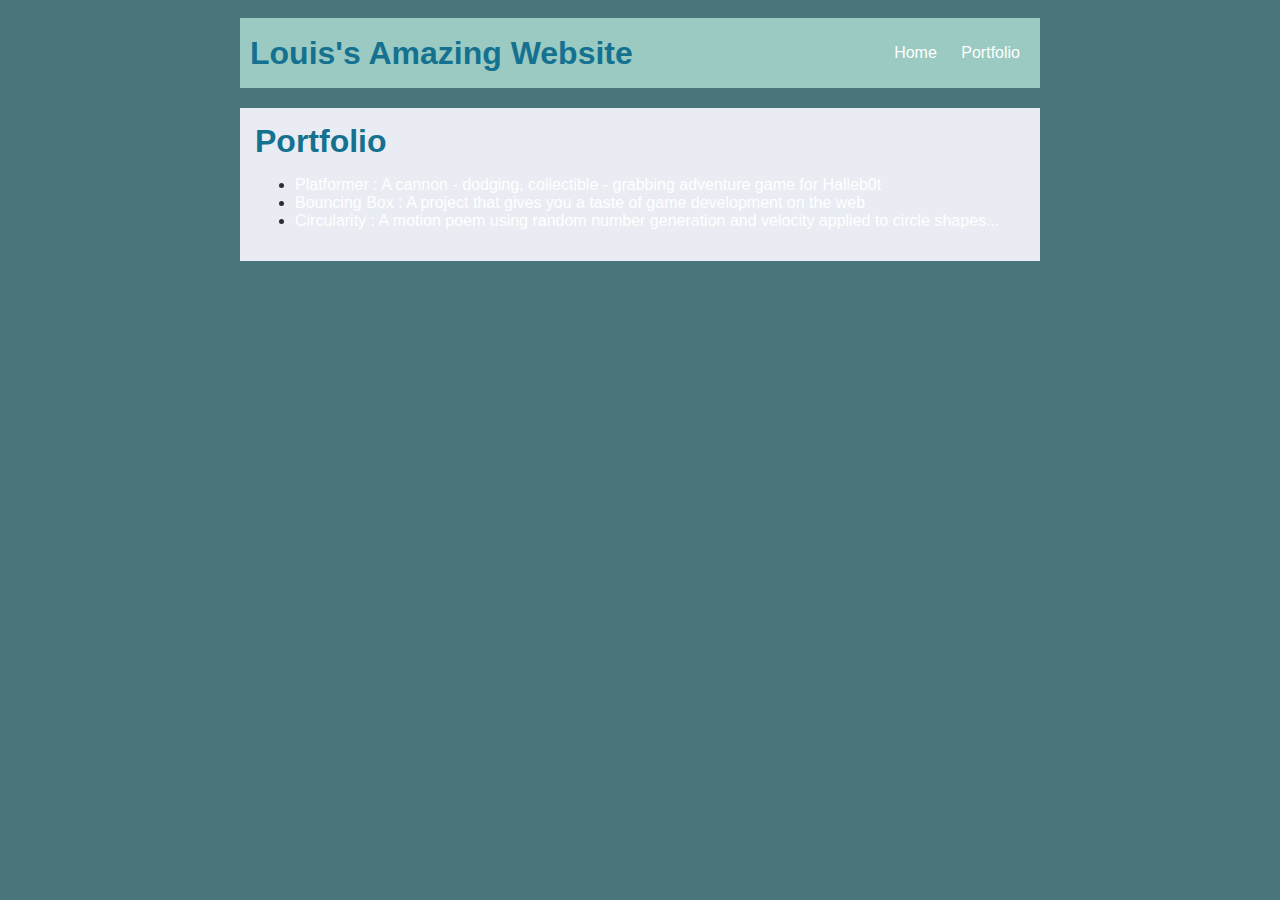
<file: portfolio.html>
<!DOCTYPE HTML>
<html>
    <head>
        <title>Louis's Amazing Website</title>
        <link rel="stylesheet" href="style.css">
    </head>


    
    <body>
      <div id="all-contents">
        <nav>
            <h1>Louis's Amazing Website</h1>
            <ul id="nav-ul">
               <li class="nav-li">
               <a class="nav-a" href="index.html">Home</a>
             </li>
             <li class="nav-li">
               <a class="nav-a" href="portfolio.html">Portfolio</a>
             </li>
         </ul>
     </nav>
     <main>
            <div class="content">
                <h1>Portfolio</h1>
                <ul id="portfolio">
                    <li><a href="projects/platformer/">Platformer : A cannon - dodging, collectible - grabbing adventure game for Halleb0t</a></li>
    <li><a href="projects/bouncing-box/">Bouncing Box : A project that gives you a taste of game development on the web </a></li>
    <li><a href="projects/circularity/">Circularity : A motion poem using random number generation and velocity applied to circle shapes...</a></li>

                </ul>
            </div>
        </main>
      </div>
    </body>
</html>
</file>
<file: style.css>
body {
    background: rgb(74, 118, 123);
    color: rgb(45, 45, 45);
    padding: 10px;
    font-family: arial;
}
#all-contents {
  max-width: 800px;
    margin: auto;
}

/* navigation menu */
nav {
    background: rgb(154, 202, 193);
   margin: 0 auto;
   margin-bottom: 20px;
    display: flex;
    padding: 10px;
}
h1 {
    display: flex;
    align-items: center;
    color: rgb(21, 113, 144);
    flex: 1;
    margin: 0;
}
#nav-ul {
    list-style-image: none;
}
.nav-li {
    display: inline-block;
    padding: 0 10px;
}
a {
    text-decoration: none;
    color: #fff;
}

/* main container area beneath menu */
main {
    background: rgb(233, 236, 243);
    display: flex;
}
.sidebar {
    margin-right: 25px;
    padding: 10px;
}
.sidebar-img {
    width: 200px;
}
.content {
    flex: 1;
    padding: 15px;
}

/* portfolio styles */
#interests {
    border: 4px silver ridge;
    padding: 8px;
}
h2, h3 {
    margin: 0px;
}
</file>
